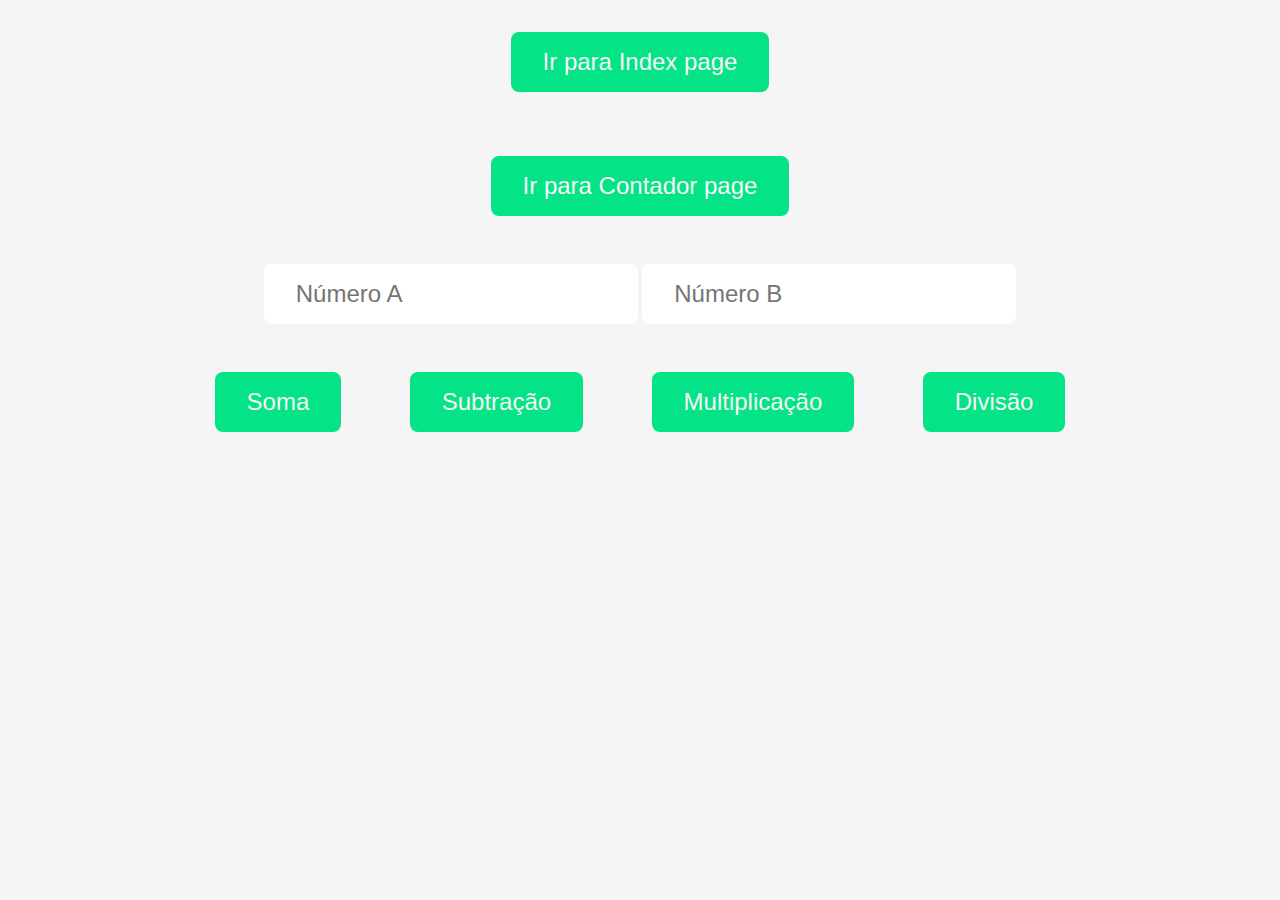
<file: pages/math.html>
<!DOCTYPE html>
<html lang="pt-br">

<head>
    <meta charset="UTF-8">
    <meta name="viewport" content="width=device-width, initial-scale=1.0">
    <link rel="shortcut icon" href="https://github.githubassets.com/images/icons/emoji/octocat.png" type="image/x-icon">
    <!--Código para colocar um icone no dominio-->

    <title>Calculos - Introdução - JavaScript</title>

    <link rel="stylesheet" href="../assets/styles/math.styles.css">
</head>

<body>

    <button>
        <a href="../index.html">Ir para Index page</a>
    </button>

    <button>
        <a href="../pages/contador.html">Ir para Contador page</a>
    </button>


    <div>
        <input id="numA" type="number" placeholder="Número A">
        <input id="numB" type="number" placeholder="Número B">
    </div>

    <div>
        <button id="btn" onclick="soma()">Soma</button>
        <button id="btn" onclick="sub()">Subtração</button>
        <button id="btn" onclick="mult()">Multiplicação</button>
        <button id="btn" onclick="divi()">Divisão</button>
    </div>

    <p id="result"></p>

    <script src="../assets/scripts/math.scripts.js"></script>
</body>

</html>
</file>
<file: assets/styles/math.styles.css>
* {
    margin: 0;
    padding: 0;
    box-sizing: border-box;
}

body {
    font-family: 'Roboto', sans-serif;
    background-color: #f5f5f5;
    display: flex;
    justify-content: center;
    align-items: center;
    flex-direction: column;
}

button {
    background-color: rgb(4, 228, 135);
    color: #f5f5f5;
    padding: 1rem 2rem;
    border: none;
    border-radius: 0.5rem;
    font-size: 1.5rem;
    cursor: pointer;
    transition: 0.4s;
    margin: 2rem 2rem 2rem 2rem;
}

button a {
    text-decoration: none;
    color: #f5f5f5;
}

button:hover {
    background-color: rgb(4, 228, 135, 0.8);
    transform: scale(1.1);
}

p {
    font-size: 2rem;
    margin: 2rem 0;
}

input {
    padding: 1rem 2rem;
    font-size: 1.5rem;
    border: none;
    border-radius: 0.5rem;
    margin: 1rem 0;
    color: rgb(4, 228, 135);
}
</file>
